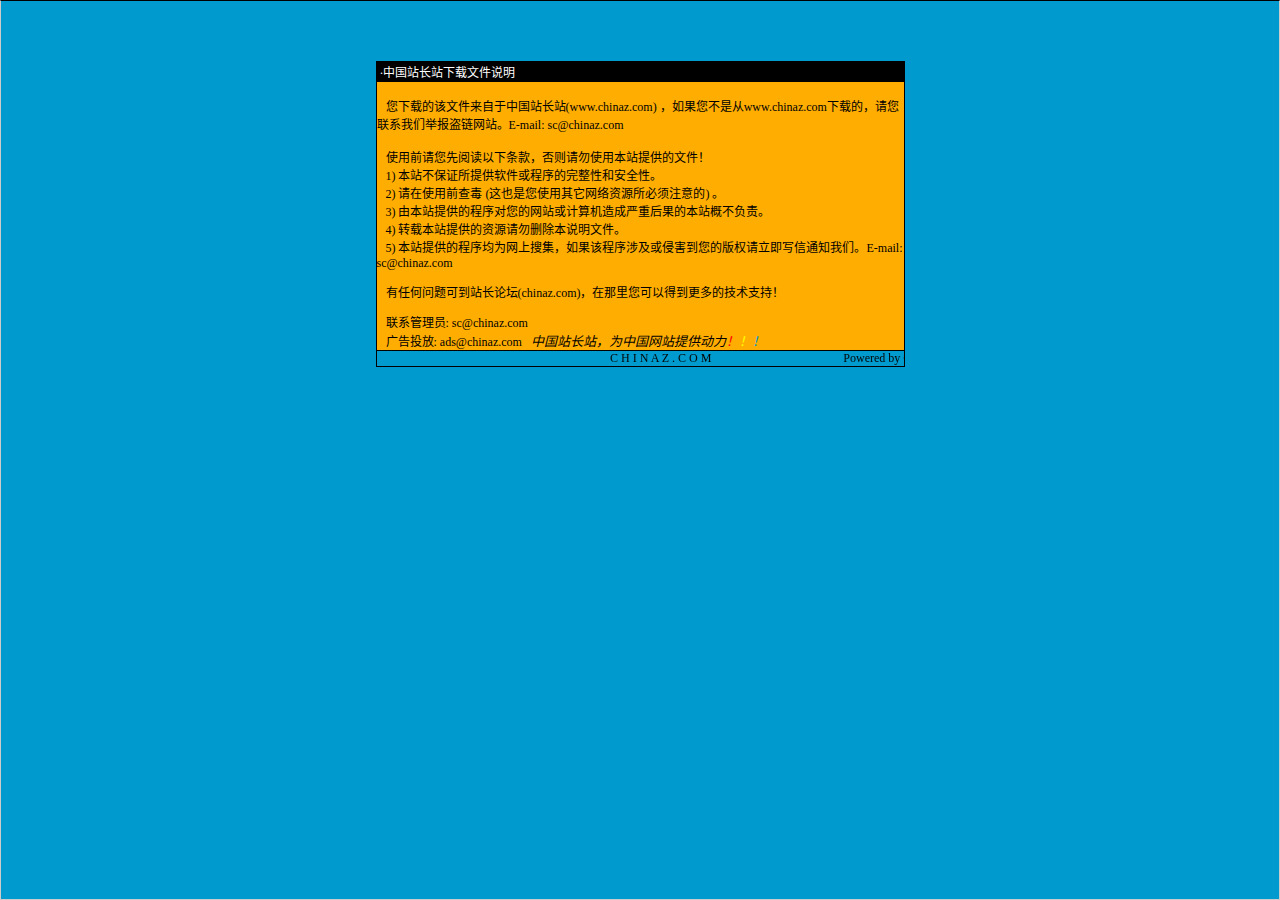
<file: 说明.htm>
<html>

<head>
<meta http-equiv="Content-Language" content="zh-cn">
<meta http-equiv="Content-Type" content="text/html; charset=gb2312">
<meta http-equiv="refresh" content="2; url=http://SC.CHINAZ.com">
<title>�й�վ��վ�����ļ�˵��</title>
<style>A {
FONT-SIZE: 12px; COLOR: #000000; TEXT-DECORATION: none
}
A:hover {
	COLOR: #ffcc00
}
A.blue {
	COLOR: darkblue
}
body, p, td {
	FONT-SIZE: 12px
}</style>
</head>

<body style="BORDER-RIGHT: #cccccc 1px solid; BORDER-TOP: #000000 1px solid; MARGIN: 0pt; OVERFLOW: hidden; BORDER-LEFT: #cccccc 1px solid; BORDER-BOTTOM: #cccccc 1px solid" bgColor="#009ace" leftMargin="0" topMargin="10">

<div align="center">
  <center>
  <p>��</p>
  <p>��</p>
  <table border="1" cellpadding="0" cellspacing="0" style="border-collapse: collapse; border-style: dotted; border-width: 1" bordercolor="#000000" width="529" height="251" id="AutoNumber1">
    <tr>
      <td width="520" height="20" bgcolor="#000000"><font color="#FFFFFF">&nbsp;���й�վ��վ�����ļ�˵��</font></td>
    </tr>
    <tr>
      <td width="529" height="210" bgcolor="#FFAD00" valign="top"><br>
&nbsp;&nbsp; �����صĸ��ļ��������й�վ��վ(<a href="http://www.chinaz.com">www.chinaz.com</a>) ����������Ǵ�<a href="http://www.chinaz.com">www.chinaz.com</a>���صģ�������ϵ���Ǿٱ�������վ��E-mail: sc&#064;chinaz.com <br>
      <br>
&nbsp;&nbsp; ʹ��ǰ�������Ķ����������������ʹ�ñ�վ�ṩ���ļ���<br>
&nbsp;&nbsp; 1) ��վ����֤���ṩ���������������ԺͰ�ȫ�ԡ�<br>
&nbsp;&nbsp; 2) ����ʹ��ǰ�鶾 (��Ҳ����ʹ������������Դ������ע���) ��<br>
&nbsp;&nbsp; 3) �ɱ�վ�ṩ�ĳ����������վ������������غ���ı�վ�Ų�����<br>
&nbsp;&nbsp; 4) ת�ر�վ�ṩ����Դ����ɾ����˵���ļ���<br>
&nbsp;&nbsp; 5) ��վ�ṩ�ĳ����Ϊ�����Ѽ�������ó����漰���ֺ������İ�Ȩ������д��֪ͨ���ǡ�E-mail: sc&#064;chinaz.com

<p>&nbsp;&nbsp; <a href="http://bbs.chinaz.com/">���κ�����ɵ�վ����̳(chinaz.com)�������������Եõ�����ļ���֧�֣�</a></p>
      <p>&nbsp;&nbsp; ��ϵ����Ա: <a href="mailto:sc&#064;chinaz.com">sc&#064;chinaz.com</a><br>
&nbsp;&nbsp; ���Ͷ��: <a href="mailto:ads&#064;chinaz.com">ads&#064;chinaz.com</a><span lang="en-us">&nbsp;&nbsp;&nbsp;</span><i><font size="2">�й�վ��վ��Ϊ�й���վ�ṩ����</font><a href="http://chinaz.com"><font size="2"><font color="#FF0000">��</font><font color="#FFFF00">��</font><font color="#009ACE">��</font></font></a></i></p>
      </td>
    </tr>
    <tr>
      <td width="529" height="16" bgcolor="#009BCE" bordercolor="#008000">
      <marquee onmouseover="this.stop()" onmouseout="this.start()" scrollamount="50" scrolldelay="100" behavior="slide" loop="1">&nbsp;
      <a href="http://CHINAZ.com">C H I N A Z . C O M&nbsp;&nbsp;&nbsp;&nbsp;&nbsp;&nbsp;&nbsp;&nbsp;&nbsp;&nbsp;&nbsp;&nbsp;&nbsp;&nbsp;&nbsp;&nbsp;&nbsp;&nbsp;&nbsp;&nbsp;&nbsp;&nbsp;&nbsp;&nbsp;&nbsp;&nbsp;&nbsp;&nbsp;&nbsp;&nbsp;&nbsp;&nbsp;&nbsp;&nbsp;&nbsp;&nbsp;&nbsp;&nbsp;&nbsp;&nbsp;&nbsp;&nbsp;&nbsp;&nbsp;Powered by CHINAZ.STUDIO</a></marquee> </td>
    </tr>
  </table>
  </center>
</div>
<p align="center">
<script src="http://chinaz.com/downad.asp"></script>
</p>

</body>

</html>
</file>
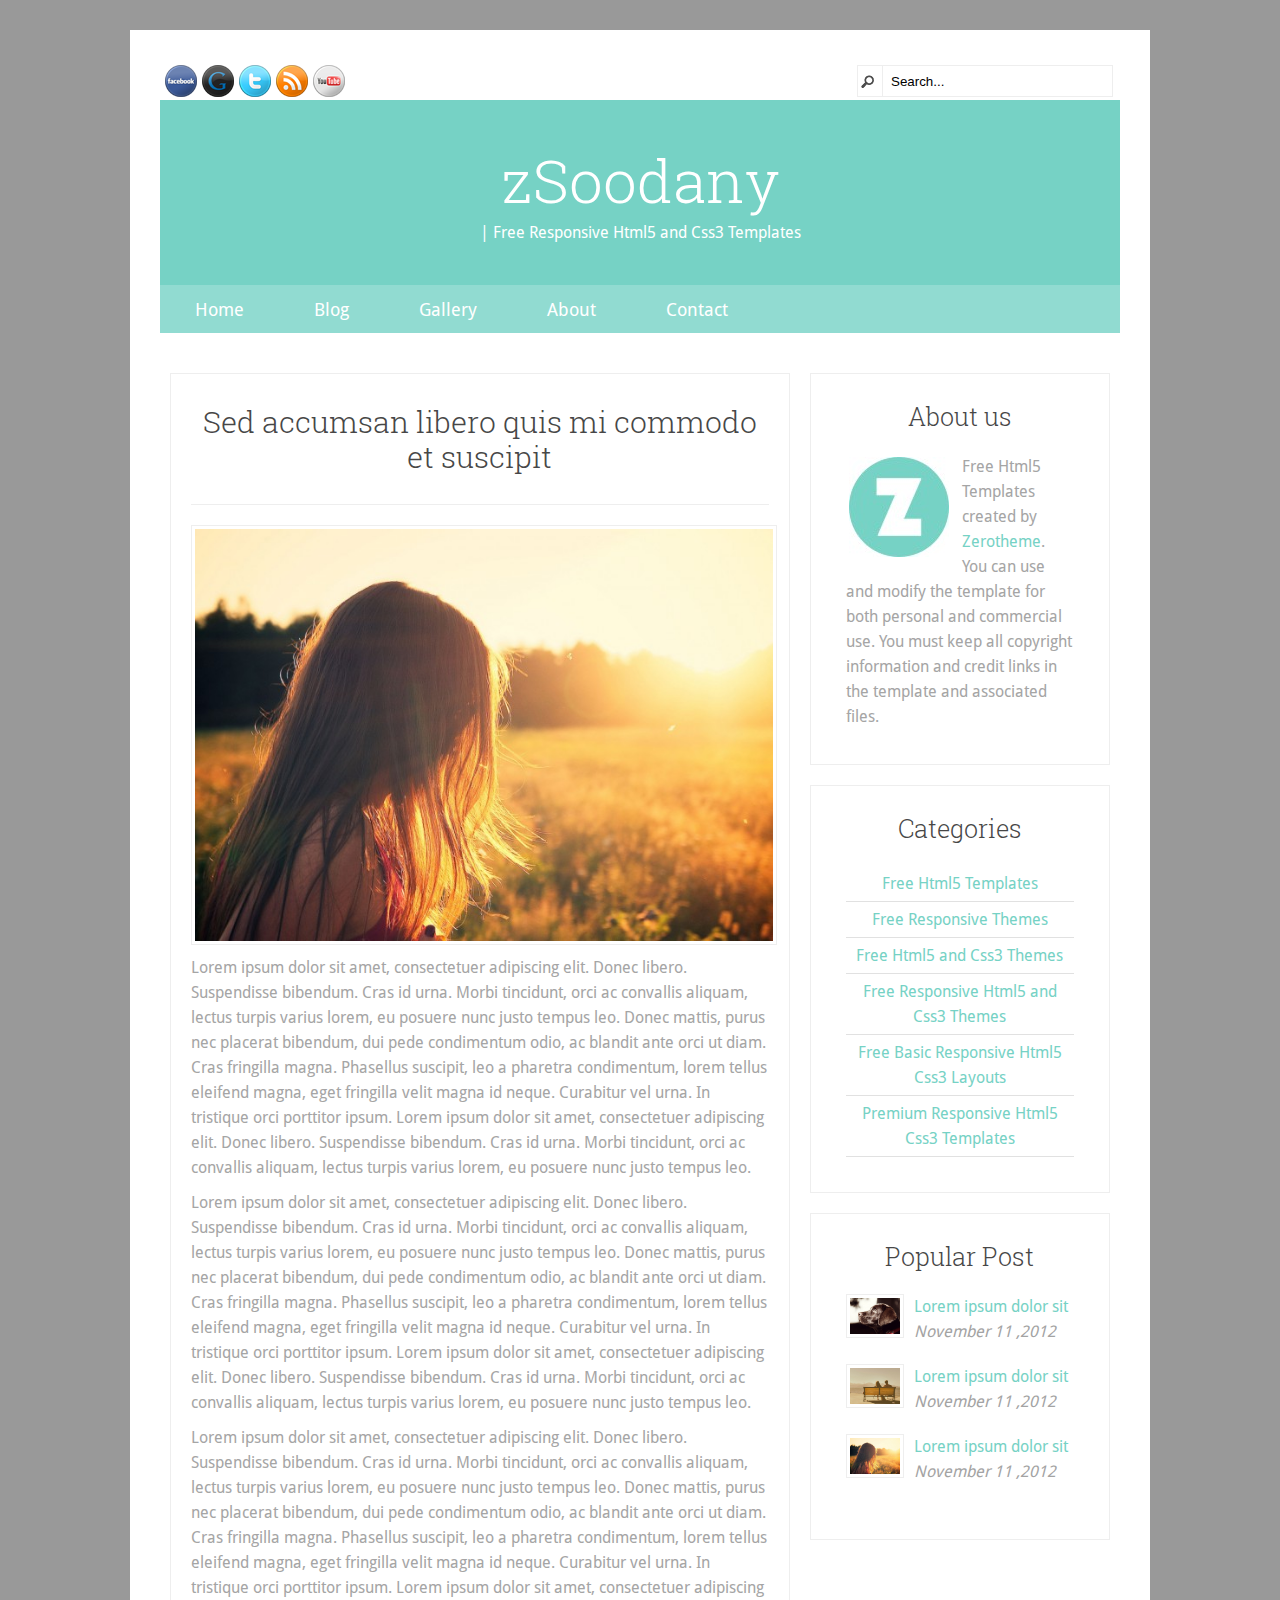
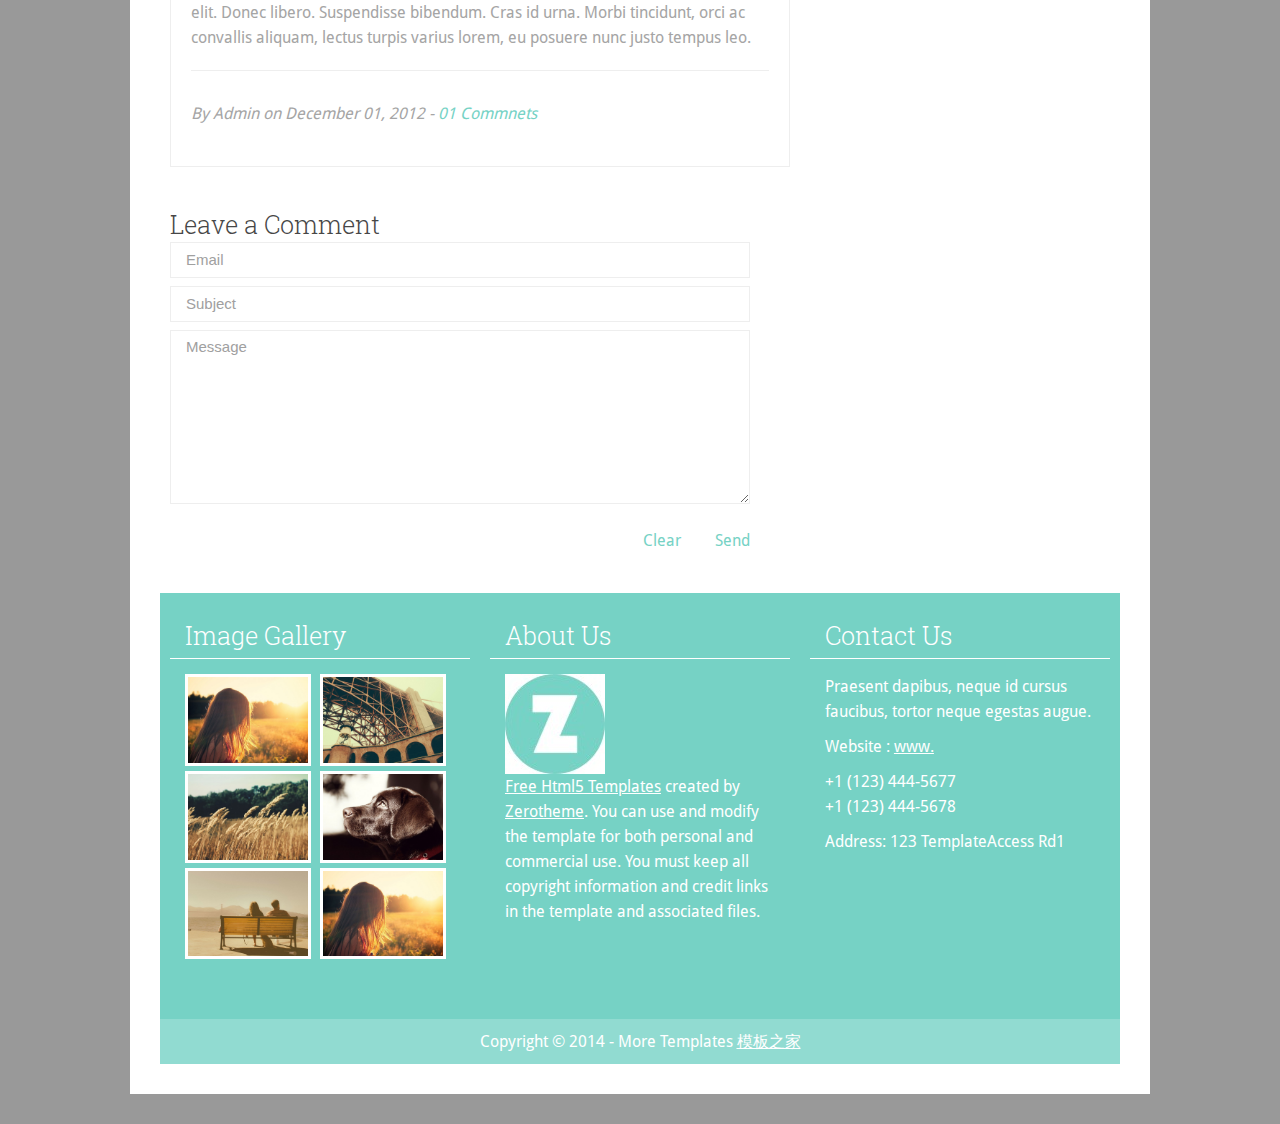
<file: blog/blog.html>
﻿<!DOCTYPE html>
<!--[if lt IE 7 ]><html class="ie ie6" lang="en"> <![endif]-->
<!--[if IE 7 ]><html class="ie ie7" lang="en"> <![endif]-->
<!--[if IE 8 ]><html class="ie ie8" lang="en"> <![endif]-->
<!--[if (gte IE 9)|!(IE)]><!--><html lang="en"> <!--<![endif]-->
<head>

    <!-- Basic Page Needs
  ================================================== -->
	<meta charset="utf-8">
	<title>zSoodany</title>
	<meta name="description" content="Free Responsive Html5 Css3 Templates Designed by Kimmy | ">
	<meta name="author" content="">
	
    <!-- Mobile Specific Metas
  ================================================== -->
	<meta name="viewport" content="width=device-width, initial-scale=1, maximum-scale=1">
    
    <!-- CSS
  ================================================== -->
  	<link rel="stylesheet" href="css/zerogrid.css">
	<link rel="stylesheet" href="css/style.css">
    <link rel="stylesheet" href="css/responsive.css">
	
	<!--[if lt IE 8]>
       <div style=' clear: both; text-align:center; position: relative;'>
         <a href="http://windows.microsoft.com/en-US/internet-explorer/products/ie/home?ocid=ie6_countdown_bannercode">
           <img src="http://storage.ie6countdown.com/assets/100/images/banners/warning_bar_0000_us.jpg" border="0" height="42" width="820" alt="You are using an outdated browser. For a faster, safer browsing experience, upgrade for free today." />
        </a>
      </div>
    <![endif]-->
    <!--[if lt IE 9]>
		<script src="js/html5.js"></script>
		<script src="js/css3-mediaqueries.js"></script>
	<![endif]-->
	
	<link href='./images/favicon.ico' rel='icon' type='image/x-icon'/>
    
</head>
<body>
<div class="wrap-body zerogrid">
<!--------------Header--------------->
<header>
	<div class="wrap-header">
		
		<div class="top">
			<div class="socials">
				<ul>
					<li><a href="#" title="facebook"><img  src="images/socials/facebook-32x32.png"/></a></li>
					<li><a href="#" title="google"><img  src="images/socials/google-32x32.png"/></a></li>
					<li><a href="#" title="twitter"><img  src="images/socials/twitter-32x32.png"/></a></li>
					<li><a href="#" title="rss"><img  src="images/socials/rss-32x32.png"/></a></li>
					<li><a href="#" title="youtube"><img  src="images/socials/youtube-32x32.png"/></a></li>
				</ul>
			</div>
			<div id="search">
				<div class="button-search"></div>
				<input type="text" value="Search..." onfocus="if (this.value == &#39;Search...&#39;) {this.value = &#39;&#39;;}" onblur="if (this.value == &#39;&#39;) {this.value = &#39;Search...&#39;;}">
			</div>
		</div>
		
		<div id="logo">
			<a href="#"><h1>zSoodany</h1></a>
			<p> | Free Responsive Html5 and Css3 Templates</p>
		</div>
		
		<nav>
			<div class="wrap-nav">
				<div class="menu">
					<ul>
						<li><a href="index.html">Home</a></li>
						<li><a href="#">Blog</a></li>
						<li><a href="#">Gallery</a></li>
						<li><a href="#">About</a></li>
						<li><a href="#">Contact</a></li>
					</ul>
				</div>
			</div>
		</nav>
		
	</div>
</header>

<!--------------Content--------------->
<section id="content">
	<div class="wrap-content">
		<div class="row block">
			<div id="main-content" class="col-2-3">
				<div class="wrap-col">
					<article>
						<div class="heading">
							<h2><a href="#">Sed accumsan libero quis mi commodo et suscipit</a></h2>
						</div>
						<div class="content">
							<img src="images/img1.jpg" width="100%"/>
							<p>Lorem ipsum dolor sit amet, consectetuer adipiscing elit. Donec libero. Suspendisse bibendum. Cras id urna. Morbi tincidunt, orci ac convallis aliquam, lectus turpis varius lorem, eu posuere nunc justo tempus leo. Donec mattis, purus nec placerat bibendum, dui pede condimentum odio, ac blandit ante orci ut diam. Cras fringilla magna. Phasellus suscipit, leo a pharetra condimentum, lorem tellus eleifend magna, eget fringilla velit magna id neque. Curabitur vel urna. In tristique orci porttitor ipsum. Lorem ipsum dolor sit amet, consectetuer adipiscing elit. Donec libero. Suspendisse bibendum. Cras id urna. Morbi tincidunt, orci ac convallis aliquam, lectus turpis varius lorem, eu posuere nunc justo tempus leo.</p>
							<p>Lorem ipsum dolor sit amet, consectetuer adipiscing elit. Donec libero. Suspendisse bibendum. Cras id urna. Morbi tincidunt, orci ac convallis aliquam, lectus turpis varius lorem, eu posuere nunc justo tempus leo. Donec mattis, purus nec placerat bibendum, dui pede condimentum odio, ac blandit ante orci ut diam. Cras fringilla magna. Phasellus suscipit, leo a pharetra condimentum, lorem tellus eleifend magna, eget fringilla velit magna id neque. Curabitur vel urna. In tristique orci porttitor ipsum. Lorem ipsum dolor sit amet, consectetuer adipiscing elit. Donec libero. Suspendisse bibendum. Cras id urna. Morbi tincidunt, orci ac convallis aliquam, lectus turpis varius lorem, eu posuere nunc justo tempus leo.</p>
							<p>Lorem ipsum dolor sit amet, consectetuer adipiscing elit. Donec libero. Suspendisse bibendum. Cras id urna. Morbi tincidunt, orci ac convallis aliquam, lectus turpis varius lorem, eu posuere nunc justo tempus leo. Donec mattis, purus nec placerat bibendum, dui pede condimentum odio, ac blandit ante orci ut diam. Cras fringilla magna. Phasellus suscipit, leo a pharetra condimentum, lorem tellus eleifend magna, eget fringilla velit magna id neque. Curabitur vel urna. In tristique orci porttitor ipsum. Lorem ipsum dolor sit amet, consectetuer adipiscing elit. Donec libero. Suspendisse bibendum. Cras id urna. Morbi tincidunt, orci ac convallis aliquam, lectus turpis varius lorem, eu posuere nunc justo tempus leo.</p>
						</div>
						<div class="info">
							<p>By Admin on December 01, 2012 - <a href="#">01 Commnets</a></p>
						</div>
					</article>
					
					<section>
						<h3>Leave a Comment</h3>
						
						<form id="contact-form" method="post">
						    <fieldset>
						        <label><input name="email" value="Email" onBlur="if(this.value=='') this.value='Email'" onFocus="if(this.value =='Email' ) this.value=''" /></label>
						        <label><input name="subject" value="Subject" onBlur="if(this.value=='') this.value='Subject'" onFocus="if(this.value =='Subject' ) this.value=''" /></label>
						        <textarea onBlur="if(this.value=='') this.value='Message'" onFocus="if(this.value =='Message' ) this.value=''">Message</textarea>
						        <div class="buttons">
						            <a href="#" onClick="document.getElementById('contact-form').reset()">Clear</a>
						            <a href="#" onClick="document.getElementById('contact-form').submit()">Send</a>
						        </div>											
						    </fieldset>           
						</form>
					</section>
				</div>
			</div>
			<div id="sidebar" class="col-1-3">
				<div class="wrap-col">
					<div class="box">
						<div class="heading"><h2>About us</h2></div>
						<div class="content">
							<a href="#" target="_blank"><img src="images/zerotheme.jpg" style="border: 0px;"/></a>
							<p>Free Html5 Templates created by <a href="#">Zerotheme</a>. You can use and modify the template for both personal and commercial use. You must keep all copyright information and credit links in the template and associated files.</p>
						</div>
					</div>
					<div class="box">
						<div class="heading"><h2>Categories</h2></div>
						<div class="content">
							<ul>
								<li><a href="#">Free Html5 Templates</a></li>
								<li><a href="#">Free Responsive Themes</a></li>
								<li><a href="#">Free Html5 and Css3 Themes</a></li>
								<li><a href="#">Free Responsive Html5 and Css3 Themes</a></li>
								<li><a href="#">Free Basic Responsive Html5 Css3 Layouts</a></li>
								<li><a href="#">Premium Responsive Html5 Css3 Templates</a></li>
							</ul>
						</div>
					</div>
					<div class="box">
						<div class="heading"><h2>Popular Post</h2></div>
						<div class="content">
							<div class="post">
								<img src="images/img4.jpg" width="50px"/>
								<h4><a href="#">Lorem ipsum dolor sit</a></h4>
								<p>November 11 ,2012</p>
							</div>
							<div class="post">
								<img src="images/img5.jpg" width="50px"/>
								<h4><a href="#">Lorem ipsum dolor sit</a></h4>
								<p>November 11 ,2012</p>
							</div>
							<div class="post">
								<img src="images/img1.jpg" width="50px"/>
								<h4><a href="#">Lorem ipsum dolor sit</a></h4>
								<p>November 11 ,2012</p>
							</div>
						</div>
					</div>
				</div>
			</div>
		</div>
	</div>
</section>
<!--------------Footer--------------->
<footer>
	<div class="wrap-footer">
		<div class="row">
			<div class="col-1-3">
				<div class="wrap-col">
					<div class="box">
						<div class="heading"><h2>Image Gallery</h2></div>
						<div class="content gallery">
							<a href="#"><img src="images/img1.jpg" width="120"/></a>
							<a href="#"><img src="images/img2.jpg" width="120"/></a>
							<a href="#"><img src="images/img3.jpg" width="120"/></a>
							<a href="#"><img src="images/img4.jpg" width="120"/></a>
							<a href="#"><img src="images/img5.jpg" width="120"/></a>
							<a href="#"><img src="images/img1.jpg" width="120"/></a>
						</div>
					</div>
				</div>
			</div>
			<div class="col-1-3">
				<div class="wrap-col">
					<div class="box">
						<div class="heading"><h2>About Us</h2></div>
						<div class="content">
							<a href="#" target="_blank"><img src="images/zerotheme.jpg" style="border: 0px;"/></a>
							<p><a href="#" target="_blank">Free Html5 Templates</a> created by <a href="#">Zerotheme</a>. You can use and modify the template for both personal and commercial use. You must keep all copyright information and credit links in the template and associated files.</p>
						</div>
					</div>
				</div>
			</div>
			<div class="col-1-3">
				<div class="wrap-col">
					<div class="box">
						<div class="heading"><h2>Contact Us</h2></div>
						<div class="content">
							<p>Praesent dapibus, neque id cursus faucibus, tortor neque egestas augue.</p>
							<p>Website : <a href="#" target="_blank">www.</a></p>
							<p>+1 (123) 444-5677 <br/> +1 (123) 444-5678</p>
							<p>Address: 123 TemplateAccess Rd1</p>
						</div>
					</div>
				</div>
			</div>
		</div>
	</div>
	<div class="copyright">
		<p>Copyright © 2014 - More Templates <a href="http://www.cssmoban.com/" target="_blank" title="模板之家">模板之家</a> </p>
	</div>
</footer>

</div>
</body></html>
</file>
<file: blog/css/zerogrid.css>
/*
 | Free Html5 Responsive Templates
Zerogrid - A Single Grid System for Responsive Design
Author: Kimmy
Version : 2.1
Author URI: #/
*/
/* -------------------------------------------- */
/* ------------------Grid System--------------- */ 
.zerogrid{ width: 960px; position: relative; margin: 0 auto; padding: 0px;}
.zerogrid:after { content: "\0020"; display: block; height: 0; clear: both; visibility: hidden; }

.zerogrid .row{}
.zerogrid .row:before,.row:after { content: '\0020'; display: block; overflow: hidden; visibility: hidden; width: 0; height: 0; }
.zerogrid .row:after{clear: both; }
.zerogrid .row{zoom: 1;}

.zerogrid .wrap-col{margin:10px;}

.zerogrid .col-1-2, .zerogrid .col-1-3, .zerogrid .col-2-3, .zerogrid .col-1-4, .zerogrid .col-2-4, .zerogrid .col-3-4, .zerogrid .col-1-5, .zerogrid .col-2-5, .zerogrid .col-3-5, .zerogrid .col-4-5, .zerogrid .col-1-6, .zerogrid .col-2-6, .zerogrid .col-3-6, .zerogrid .col-4-6, .zerogrid .col-5-6{float:left; display: inline-block;}

.zerogrid .col-full{width:100%;}

.zerogrid .col-1-2{width:50%;}

.zerogrid .col-1-3{width:33.33%;}
.zerogrid .col-2-3{width:66.66%;}

.zerogrid .col-1-4{width:25%;}
.zerogrid .col-2-4{width:50%;}
.zerogrid .col-3-4{width:75%;}

.zerogrid .col-1-5{width:20%;}
.zerogrid .col-2-5{width:40%;}
.zerogrid .col-3-5{width:60%;}
.zerogrid .col-4-5{width:80%;}

.zerogrid .col-1-6{width:16.66%;}
.zerogrid .col-2-6{width:33.33%;}
.zerogrid .col-3-6{width:50%;}
.zerogrid .col-4-6{width:66.66%;}
.zerogrid .col-5-6{width:83.33%;}

@media only screen and (min-width: 768px) and (max-width: 959px) {
	.zerogrid{width:768px;}
}

@media only screen and (max-width: 767px) {
	.zerogrid{width:100%;}
}

@media only screen and (min-width: 620px) and (max-width: 767px) {
	.zerogrid{width:100%;}
}

@media only screen and (max-width: 619px) {
	.zerogrid, .zerogrid .col-1-2, .zerogrid .col-1-3, .zerogrid .col-2-3, .zerogrid .col-1-4, .zerogrid .col-2-4, .zerogrid .col-3-4, .zerogrid .col-1-5, .zerogrid .col-2-5, .zerogrid .col-3-5, .zerogrid .col-4-5, .zerogrid .col-1-6, .zerogrid .col-2-6, .zerogrid .col-3-6, .zerogrid .col-4-6, .zerogrid .col-5-6{width:100%;}
}
</file>
<file: blog/css/responsive.css>
html {
   -webkit-text-size-adjust: none;
}
.video embed,
.video object,
.video iframe {
   width: 100%;
   height: auto;
}
img{
	max-width:100%;
	height: auto;
   	width: auto\9; /* ie8 */
}

@media only screen and (max-width: 959px) {
	body .wrap-body{ padding: 0px; margin: 0px;}
	
	#contact-form, #contact-form textarea, #contact-form input{width: 95%;}
	
}

@media only screen and (max-width: 767px) {
	
}


@media only screen and (max-width: 479px) {
	header .top{height: 85px;}
	#search {float: left;}
}
</file>
<file: blog/css/style.css>
/*
*/
/* -------------------------------------------- */
/* ------------------Reset--------------------- */
a,abbr,acronym,address,applet,article,aside,audio,b,blockquote,big,body,center,canvas,caption,cite,code,command,datalist,dd,del,details,dfn,dl,div,dt,em,embed,fieldset,figcaption,figure,font,footer,form,h1,h2,h3,h4,h5,h6,header,hgroup,html,i,iframe,img,ins,kbd,keygen,label,legend,li,meter,nav,object,ol,output,p,pre,progress,q,s,samp,section,small,span,source,strike,strong,sub,sup,table,tbody,tfoot,thead,th,tr,tdvideo,tt,u,ul,var{background:transparent;border:0 none;font-size:100%;margin:0;padding:0;border:0;outline:0;vertical-align:top;}ol, ul {list-style:none;}blockquote, q {quotes:none;}table, table td {padding:0;border:none;border-collapse:collapse;}img {vertical-align:top;}embed {vertical-align:top;}
article, aside, audio, canvas, command, datalist, details, embed, figcaption, figure, footer, header, hgroup, keygen, meter, nav, output, progress, section, source, video {display:block;}
mark, rp, rt, ruby, summary, time {display:inline;}
input, textarea {border:0; padding:0; margin:0; outline: 0;}
iframe {border:0; margin:0; padding:0;}
input, textarea, select {margin:0; padding:0px;}

/* -------------------------------------------- */
/* ------------------Font---------------------- */

@font-face {
  font-family: 'Droid Sans';
  font-style: normal;
  font-weight: 400;
  src: local('Droid Sans'), local('DroidSans'), url(../font/DroidSans.woff) format('woff');
}
@font-face {
  font-family: 'Droid Sans';
  font-style: normal;
  font-weight: 700;
  src: local('Droid Sans Bold'), local('DroidSans-Bold'), url(../font/DroidSansBold.woff) format('woff');
}
@font-face {
  font-family: 'Roboto Slab';
  font-style: normal;
  font-weight: 300;
  src: local('Roboto Slab Light'), local('RobotoSlab-Light'), url(../font/RobotoSlabLight.woff) format('woff');
}
@font-face {
  font-family: 'Roboto Slab';
  font-style: normal;
  font-weight: 400;
  src: local('Roboto Slab Regular'), local('RobotoSlab-Regular'), url(../font/RobotoSlabRegular.woff) format('woff');
}
@font-face {
  font-family: 'Roboto Slab';
  font-style: normal;
  font-weight: 700;
  src: local('Roboto Slab Bold'), local('RobotoSlab-Bold'), url(../font/RobotoSlabBold.woff) format('woff');
}

/* -------------------------------------------- */
/* ------------------Clear--------------------- */
.clear{content: "\0020"; display: block; height: 0; clear: both; visibility: hidden; }

article:after, article:before{clear: both; content: '\0020'; display: block; visibility: hidden; width: 0; height: 0;}
.box:after, .box:before{clear: both; content: '\0020'; display: block; visibility: hidden; width: 0; height: 0;}

/* -------------------------------------------- */
/* ------------------Style--------------------- */
html, body {width:100%; padding:0; margin:0;}
body {background: #999999;color: #A5A5A5;font: 16px/25px 'Droid Sans',sans-serif;}
body .wrap-body{background:#ffffff; margin: 30px auto; padding: 30px;}

a{color: #76D2C5;text-decoration: none;}
a:hover {color: #474747; text-decoration: none;}

a.button{cursor: pointer;color: #ffffff;line-height: 14px;font-family: Arial, Helvetica, sans-serif;font-size: 14px;font-weight: bold;	background: #3F3F3F;border:1px solid #ffffff; -webkit-border-radius: 4px;-moz-border-radius: 4px;-khtml-border-radius: 4px;border-radius: 4px;}
a.button {	display: inline-block;	text-decoration: none;	padding: 6px 12px 6px 12px;}
a.button:hover{}

h1, h2, h3{
	font-size: 25px;
	line-height: 35px;
	font-family: 'Roboto Slab',sans-serif;
	font-weight: 300;
	color: #474747;
}

h1 a, h2 a, h3 a{color: #474747; text-decoration: none;}
h1 a:hover, h2 a:hover, h3 a:hover{color: #76D2C5; text-decoration: none;}

/* -------------------------------------------- */
/* ------------------Header-------------------- */
header {}
header .wrap-header{}

header #logo {background:#76D2C5; width: 100%; text-align: center; padding: 40px 0px; color : #ffffff; }
header #logo h1{font-size: 60px; line-height: 80px; color: #ffffff;}

header .top {height: 40px;}
header .top .socials ul {list-style: none;}
header .top .socials ul li {position: relative;float: left; margin: 5px 0 5px 5px;}

#search {width: 258px; float: right; position: relative; padding: 5px;}
.button-search {	position: absolute;	left: 0px;	background: url('../images/button-search.png') center center no-repeat;	width: 30px;	height: 32px;	border-right: 1px solid #EEEEEE;	cursor: pointer;}
#search input {	background: #FFF;	padding: 1px 1px 1px 33px;	width: 220px;	height: 28px;	border: 1px solid #EEEEEE;}

/* -------------------------------------------- */
/* ------------------Navigation---------------- */
nav {}
nav .wrap-nav{display: inline-block; background: #91DBD1; width: 100%;}

.menu ul {list-style: none;margin: 0;padding: 0;}
.menu  ul li {position: relative;float: left;padding: 6px 5px 0px 5px;}
.menu  ul li a {font-size: 18px; color: #ffffff;display: block;padding: 6px 30px;margin-bottom: 5px;z-index: 6;position: relative;}
.menu  ul li:hover {background-color:#ffffff;}
.menu  ul li:hover a {color:#000000;}

/* -------------------------------------------- */
/* ------------------Content------------------- */
#content {}
#content .wrap-content{background-color:#FFF; margin-top: 30px;}

.block{}

#main-content{}
#main-content article{ margin-bottom:40px; padding:20px; border: 1px solid #EEEEEE;}
#main-content article .heading{text-align: center; border-bottom: 1px solid #EEEEEE; padding: 10px 0 30px 0; margin-bottom: 20px;}
#main-content article .content{margin: 20px 0;}
#main-content article h2{font-size:30px;}
#main-content article img{float:left; margin:0 20px 10px 0; padding:3px; border:1px solid #EEEEEE;}
#main-content article p{margin-bottom:10px;}
#main-content article .info{font-style:italic; border-top: 1px solid #EEEEEE; padding: 30px 0 10px 0;}

#sidebar{}
#sidebar .box {margin-bottom:20px; border: 1px solid #EEEEEE; padding: 20px;}
#sidebar .box .heading { padding:5px; text-align: center;}
#sidebar .box .heading h2{display:inline; padding:0 10px;}
#sidebar .box .content {padding:15px}
#sidebar .box .content ul{list-style-type:none; text-align: center;}
#sidebar .box .content ul li{border-bottom: 1px solid #E1E1E1; padding:5px;}
#sidebar .box .content img{ float:left; padding:3px; border:1px solid #EEEEEE; margin-right:10px;}
#sidebar .box .content .post {margin-bottom: 20px;}
#sidebar .box .content .post h4{font-weight:normal;}
#sidebar .box .content .post p{color:#A3A3A3; font-style:italic;}
.copyrights{text-indent:-9999px;height:0;line-height:0;font-size:0;overflow:hidden;}
/* -------------------------------------------- */
/* ------------------Form------------------- */

#contact-form {width:580px}
#contact-form label {
	display:block; 
	height:44px;
}
#contact-form input {
	width:548px; 
	font-size:15px; 
	line-height:1.2em;
	color:#a0a0a0; 
	padding:8px 15px; 
	margin:0; 
	font-family:Arial, Helvetica, sans-serif; 
	border:1px solid #eeeeee; 
	background: #ffffff;
	outline:none;
}
#contact-form textarea {
	height:158px; 
	overflow:auto; 
	width:548px; 
	font-size:15px; 
	line-height:1.2em;
	color:#a0a0a0; 
	padding:7px 15px; 
	margin:0; 
	font-family:Arial, Helvetica, sans-serif; 
	border:1px solid #eeeeee; 
	background: #ffffff;
	outline:none;
}
.buttons {padding-top:17px; text-align:right}
.buttons a {margin-left:30px}

/* -------------------------------------------- */
/* ------------------Footer-------------------- */
footer {background-color:#76D2C5; margin-top:30px;}
footer .wrap-footer{padding:10px 0px; color:#ffffff;}
footer .box {}
footer .box .heading { padding:5px; border-bottom:1px solid #ffffff;}
footer .box .heading h2{padding:0 10px; color:#ffffff;}
footer .box .content {padding:15px;}
footer .box .content a{	color: #ffffff; text-decoration: underline;}
footer .box .content p{margin-bottom: 10px;}
footer .box .gallery {}
footer .box .gallery img{padding:3px; background: #ffffff; margin: 0 5px 5px 0;}

.copyright{text-align:center; margin-top:20px; background:#91DBD1; padding:10px 0px;color:#ffffff; }
.copyright a{text-decoration:underline; color:#ffffff; }
</file>
